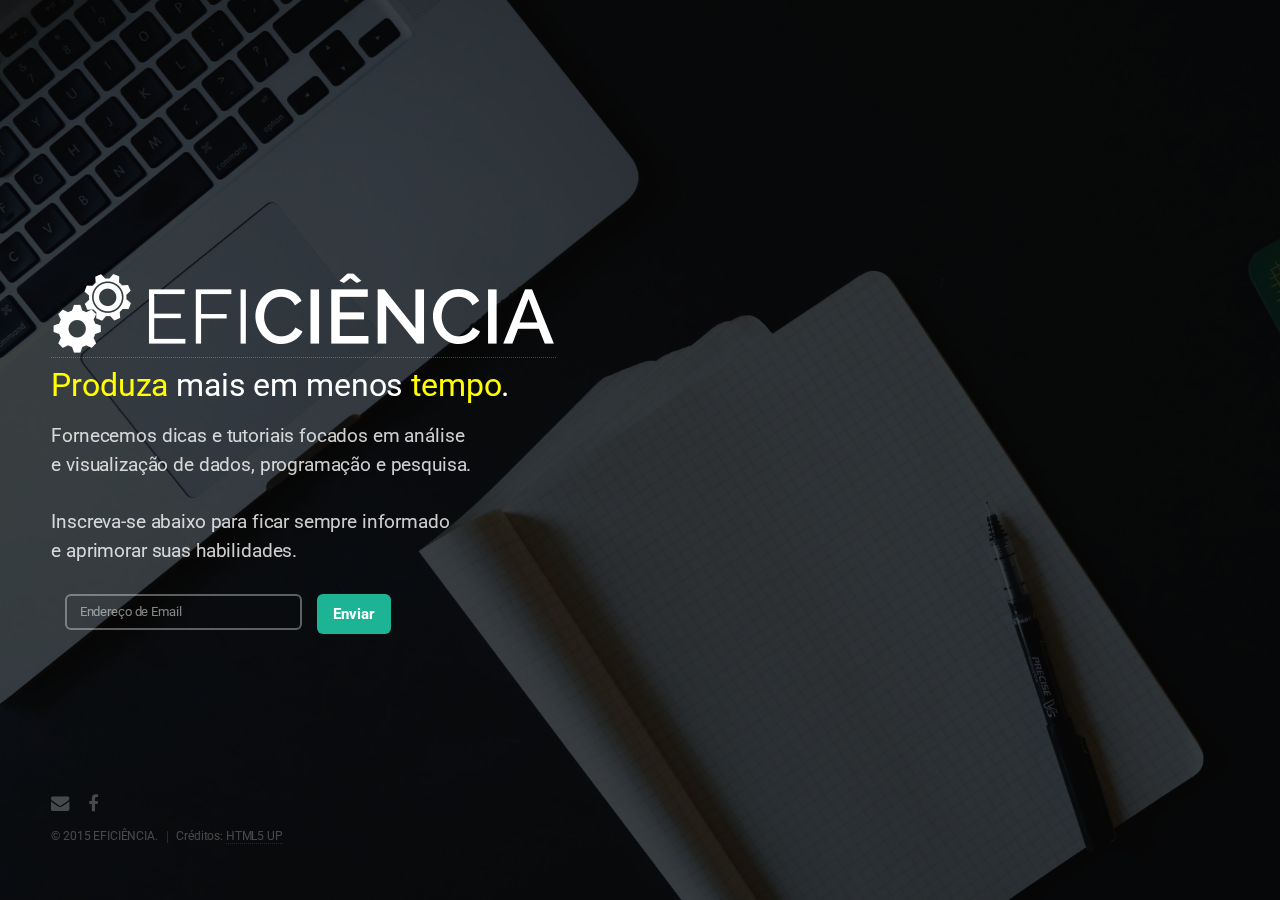
<file: index.html>
<!DOCTYPE HTML>
<!--
	Eventually by HTML5 UP
	html5up.net | @n33co
	Free for personal and commercial use under the CCA 3.0 license (html5up.net/license)
-->
<html>
	<head>
		<title>EFICIÊNCIA - Produza mais em menos tempo</title>
		<meta charset="utf-8" />
		<meta name="viewport" content="width=device-width, initial-scale=1, user-scalable=no" />
		<!--[if lte IE 8]><script src="assets/js/ie/html5shiv.js"></script><![endif]-->
		<link rel="stylesheet" href="assets/css/main.css" />
		<!--[if lte IE 8]><link rel="stylesheet" href="assets/css/ie8.css" /><![endif]-->
		<!--[if lte IE 9]><link rel="stylesheet" href="assets/css/ie9.css" /><![endif]-->

        <script>
          (function(i,s,o,g,r,a,m){i['GoogleAnalyticsObject']=r;i[r]=i[r]||function(){
          (i[r].q=i[r].q||[]).push(arguments)},i[r].l=1*new Date();a=s.createElement(o),
          m=s.getElementsByTagName(o)[0];a.async=1;a.src=g;m.parentNode.insertBefore(a,m)
          })(window,document,'script','//www.google-analytics.com/analytics.js','ga');

          ga('create', 'UA-65863191-1', 'auto');
          ga('send', 'pageview');

        </script>

        <link href="./images/favicon.png" rel="icon">

	</head>
	<body>

		<!-- Header -->
			<header id="header">
                <a href="https://eficiencia.github.io"><img src="images/logo_word.png" alt="Eficiência"></a>
				<h2><FONT style="COLOR: yellow">Produza</FONT> mais em menos <FONT style="COLOR: yellow">tempo</FONT>.</h2>
                <p>
                Fornecemos dicas e tutoriais focados em análise<br>
                e visualização de dados, programação e pesquisa.
                </p>
                <p>
                Inscreva-se abaixo para ficar sempre informado<br>
                e aprimorar suas habilidades.
                </p>
             </header>

		<!-- Signup Form -->
           <form id="signup-form" action="http://github.us11.list-manage1.com/subscribe/post" method="POST">
               <input type="hidden" name="u" value="49a2dd9c35905801ce7fc30d5">
               <input type="hidden" name="id" value="0654485d43">

				<input type="email" name="MERGE0" id="MERGE0" placeholder="Endereço de Email" />
				<input type="submit" value="Enviar" />
			</form>

		<!-- Footer -->
			<footer id="footer">
				<ul class="icons">
					<li><a href="&#109;&#97;&#105;l&#116;&#111;&#58;c&#111;&#110;&#116;&#97;&#116;o&#46;efi&#99;&#105;en&#99;&#105;&#97;&#64;gm&#97;&#105;l&#46;c&#111;&#109;" class="icon fa-envelope"><span class="label">Facebook</span></a></li>
					<li><a href="https://www.facebook.com/CanalEficiencia" class="icon fa-facebook"><span class="label">Facebook</span></a></li>
<!--
					<li><a href="#" class="icon fa-twitter"><span class="label">Twitter</span></a></li>
					<li><a href="#" class="icon fa-instagram"><span class="label">Instagram</span></a></li>
					<li><a href="#" class="icon fa-envelope-o"><span class="label">Email</span></a></li>
-->
				</ul>
				<ul class="copyright">
					<li>&copy; 2015 EFICIÊNCIA.</li><li>Créditos: <a href="http://html5up.net">HTML5 UP</a></li>
				</ul>
			</footer>

		<!-- Scripts -->
			<!--[if lte IE 8]><script src="assets/js/ie/respond.min.js"></script><![endif]-->
			<script src="assets/js/main.js"></script>

	</body>
</html>
</file>
<file: assets/css/ie8.css>
/*
	Eventually by HTML5 UP
	html5up.net | @n33co
	Free for personal and commercial use under the CCA 3.0 license (html5up.net/license)
*/

/* BG */

	#bg {
		-ms-filter: "progid:DXImageTransform.Microsoft.Alpha(Opacity=25)";
	}

/* Type */

	body, input, select, textarea {
		color: #fff;
	}

/* Form */

	input[type="text"],
	input[type="password"],
	input[type="email"],
	select,
	textarea {
		border: solid 2px #fff;
	}
</file>
<file: assets/css/ie9.css>
/*
	Eventually by HTML5 UP
	html5up.net | @n33co
	Free for personal and commercial use under the CCA 3.0 license (html5up.net/license)
*/

/* Signup Form */

	#signup-form > * {
		display: inline-block;
		vertical-align: top;
	}
</file>
<file: assets/css/main.css>
@import url(font-awesome.min.css);
@import url("http://fonts.googleapis.com/css?family=Roboto:400,700");

/*
	Eventually by HTML5 UP
	html5up.net | @n33co
	Free for personal and commercial use under the CCA 3.0 license (html5up.net/license)
*/

/* Reset */

	html, body, div, span, applet, object, iframe, h1, h2, h3, h4, h5, h6, p, blockquote, pre, a, abbr, acronym, address, big, cite, code, del, dfn, em, img, ins, kbd, q, s, samp, small, strike, strong, sub, sup, tt, var, b, u, i, center, dl, dt, dd, ol, ul, li, fieldset, form, label, legend, table, caption, tbody, tfoot, thead, tr, th, td, article, aside, canvas, details, embed, figure, figcaption, footer, header, hgroup, menu, nav, output, ruby, section, summary, time, mark, audio, video {
		margin: 0;
		padding: 0;
		border: 0;
		font-size: 100%;
		font: inherit;
		vertical-align: baseline;
	}

	article, aside, details, figcaption, figure, footer, header, hgroup, menu, nav, section {
		display: block;
	}

	body {
		line-height: 1;
	}

	ol, ul {
		list-style: none;
	}

	blockquote, q {
		quotes: none;
	}

	blockquote:before, blockquote:after, q:before, q:after {
		content: '';
		content: none;
	}

	table {
		border-collapse: collapse;
		border-spacing: 0;
	}

	body {
		-webkit-text-size-adjust: none;
	}

/* Box Model */

	*, *:before, *:after {
		-moz-box-sizing: border-box;
		-webkit-box-sizing: border-box;
		box-sizing: border-box;
	}

/* Basic */

	@-ms-viewport {
		width: device-width;
	}

	body {
		-ms-overflow-style: scrollbar;
	}

	@media screen and (max-width: 480px) {

		html, body {
			min-width: 320px;
		}

	}

	html, body {
		height: 100%;
		overflow-x: hidden;
		width: 100%;
	}

		@media screen and (max-height: 640px) {

			html, body {
				height: auto;
				min-height: 100%;
			}

		}

	body {
		display: -moz-flex;
		display: -webkit-flex;
		display: -ms-flex;
		display: flex;
		-moz-flex-direction: column;
		-webkit-flex-direction: column;
		-ms-flex-direction: column;
		flex-direction: column;
		-moz-justify-content: center;
		-webkit-justify-content: center;
		-ms-justify-content: center;
		justify-content: center;
		background-color: #000;
		padding: 6em 4em 4em 4em;
	}

		body > * {
			position: relative;
			z-index: 2;
		}

		body.is-loading *, body.is-loading *:before, body.is-loading *:after {
			-moz-animation: none !important;
			-webkit-animation: none !important;
			-ms-animation: none !important;
			animation: none !important;
			-moz-transition: none !important;
			-webkit-transition: none !important;
			-ms-transition: none !important;
			transition: none !important;
		}

		@media screen and (max-width: 1680px) {

			body {
				padding: 6em 3.5em 3.5em 3.5em;
			}

		}

		@media screen and (max-width: 736px) {

			body {
				padding: 5em 2em 2em 2em;
			}

		}

		@media screen and (max-width: 360px) {

			body {
				padding: 5em 1.25em 1.25em 1.25em;
			}

		}

/* BG */

	#bg {
		-moz-transition: opacity 2s ease-in-out;
		-webkit-transition: opacity 2s ease-in-out;
		-ms-transition: opacity 2s ease-in-out;
		transition: opacity 2s ease-in-out;
		height: 100%;
		left: 0;
		opacity: 0.25;
		position: fixed;
		top: 0;
		width: 100%;
		z-index: 1;
	}

		#bg div {
			-moz-transition: opacity 3s ease, visibility 3s;
			-webkit-transition: opacity 3s ease, visibility 3s;
			-ms-transition: opacity 3s ease, visibility 3s;
			transition: opacity 3s ease, visibility 3s;
			background-size: cover;
			height: 100%;
			left: 0;
			opacity: 0;
			position: absolute;
			top: 0;
			visibility: hidden;
			width: 150%;
		}

			#bg div.visible {
				-moz-animation: bg 45s linear infinite;
				-webkit-animation: bg 45s linear infinite;
				-ms-animation: bg 45s linear infinite;
				animation: bg 45s linear infinite;
				opacity: 1;
				visibility: visible;
				z-index: 1;
			}

				#bg div.visible.top {
					z-index: 2;
				}

				@media screen and (max-width: 1280px) {

					#bg div.visible {
						-moz-animation: bg 29.25s linear infinite;
						-webkit-animation: bg 29.25s linear infinite;
						-ms-animation: bg 29.25s linear infinite;
						animation: bg 29.25s linear infinite;
					}

				}

				@media screen and (max-width: 736px) {

					#bg div.visible {
						-moz-animation: bg 18s linear infinite;
						-webkit-animation: bg 18s linear infinite;
						-ms-animation: bg 18s linear infinite;
						animation: bg 18s linear infinite;
					}

				}

			#bg div:only-child {
				-moz-animation-direction: alternate !important;
				-webkit-animation-direction: alternate !important;
				-ms-animation-direction: alternate !important;
				animation-direction: alternate !important;
			}

		body.is-loading #bg {
			opacity: 0;
		}

	@-moz-keyframes bg {
		0% {
			-moz-transform: translateX(0);
			-webkit-transform: translateX(0);
			-ms-transform: translateX(0);
			transform: translateX(0);
		}

		100% {
			-moz-transform: translateX(-25%);
			-webkit-transform: translateX(-25%);
			-ms-transform: translateX(-25%);
			transform: translateX(-25%);
		}
	}

	@-webkit-keyframes bg {
		0% {
			-moz-transform: translateX(0);
			-webkit-transform: translateX(0);
			-ms-transform: translateX(0);
			transform: translateX(0);
		}

		100% {
			-moz-transform: translateX(-25%);
			-webkit-transform: translateX(-25%);
			-ms-transform: translateX(-25%);
			transform: translateX(-25%);
		}
	}

	@-ms-keyframes bg {
		0% {
			-moz-transform: translateX(0);
			-webkit-transform: translateX(0);
			-ms-transform: translateX(0);
			transform: translateX(0);
		}

		100% {
			-moz-transform: translateX(-25%);
			-webkit-transform: translateX(-25%);
			-ms-transform: translateX(-25%);
			transform: translateX(-25%);
		}
	}

	@keyframes bg {
		0% {
			-moz-transform: translateX(0);
			-webkit-transform: translateX(0);
			-ms-transform: translateX(0);
			transform: translateX(0);
		}

		100% {
			-moz-transform: translateX(-25%);
			-webkit-transform: translateX(-25%);
			-ms-transform: translateX(-25%);
			transform: translateX(-25%);
		}
	}

/* Type */

	body, input, select, textarea {
		color: rgba(255, 255, 255, 0.75);
		font-family: "Roboto", sans-serif;
		font-size: 16pt;
		font-weight: 400;
		letter-spacing: -0.01em;
		line-height: 1.65em;
	}

		@media screen and (max-width: 1680px) {

			body, input, select, textarea {
				font-size: 12pt;
			}

		}

		@media screen and (max-width: 1280px) {

			body, input, select, textarea {
				font-size: 11pt;
			}

		}

		@media screen and (max-width: 980px) {

			body, input, select, textarea {
				font-size: 12pt;
			}

		}

		@media screen and (max-width: 736px) {

			body, input, select, textarea {
				font-size: 12pt;
			}

		}

		@media screen and (max-width: 480px) {

			body, input, select, textarea {
				font-size: 12pt;
			}

		}

	a {
		-moz-transition: border-bottom-color 0.2s ease, color 0.2s ease;
		-webkit-transition: border-bottom-color 0.2s ease, color 0.2s ease;
		-ms-transition: border-bottom-color 0.2s ease, color 0.2s ease;
		transition: border-bottom-color 0.2s ease, color 0.2s ease;
		border-bottom: dotted 1px rgba(255, 255, 255, 0.25);
		color: #1cb495;
		text-decoration: none;
	}

		a:hover {
			border-bottom-color: transparent;
			color: #1cb495 !important;
			text-decoration: none;
		}

	strong, b {
		color: #fff;
		font-weight: 700;
	}

	em, i {
		font-style: italic;
	}

	p {
		margin: 0 0 2em 0;
	}

	h1, h2, h3, h4, h5, h6 {
		color: #fff;
		font-weight: 700;
		line-height: 1em;
		margin: 0 0 1em 0;
	}

		h1 a, h2 a, h3 a, h4 a, h5 a, h6 a {
			color: inherit;
			text-decoration: none;
		}

	h1 {
		font-size: 2.5em;
		line-height: 1.25em;
	}

	h2 {
		font-size: 1.75em;
		line-height: 1.5em;
	}

	h3 {
		font-size: 1.35em;
		line-height: 1.5em;
	}

	h4 {
		font-size: 1.1em;
		line-height: 1.5em;
	}

	h5 {
		font-size: 0.9em;
		line-height: 1.5em;
	}

	h6 {
		font-size: 0.7em;
		line-height: 1.5em;
	}

	sub {
		font-size: 0.8em;
		position: relative;
		top: 0.5em;
	}

	sup {
		font-size: 0.8em;
		position: relative;
		top: -0.5em;
	}

	blockquote {
		border-left: solid 8px rgba(255, 255, 255, 0.35);
		font-style: italic;
		margin: 0 0 2em 0;
		padding: 0.5em 0 0.5em 2em;
	}

	code {
		background: rgba(255, 255, 255, 0.125);
		border-radius: 6px;
		border: solid 2px rgba(255, 255, 255, 0.35);
		font-family: "Courier New", monospace;
		font-size: 0.9em;
		margin: 0 0.25em;
		padding: 0.25em 0.65em;
	}

	pre {
		-webkit-overflow-scrolling: touch;
		font-family: "Courier New", monospace;
		font-size: 0.9em;
		margin: 0 0 2em 0;
	}

		pre code {
			display: block;
			line-height: 1.75em;
			padding: 1em 1.5em;
			overflow-x: auto;
		}

	hr {
		border: 0;
		border-bottom: solid 2px rgba(255, 255, 255, 0.35);
		margin: 2em 0;
	}

		hr.major {
			margin: 3em 0;
		}

/* Section/Article */

	section.special, article.special {
		text-align: center;
	}

	header p {
		color: rgba(255, 255, 255, 0.8);
		position: relative;
		margin: 0 0 1.5em 0;
	}

	header h2 + p {
		font-size: 1.25em;
		margin-top: -1em;
		line-height: 1.5em;
	}

	header h3 + p {
		font-size: 1.1em;
		margin-top: -0.8em;
		line-height: 1.5em;
	}

	header h4 + p,
	header h5 + p,
	header h6 + p {
		font-size: 0.9em;
		margin-top: -0.6em;
		line-height: 1.5em;
	}

	@media screen and (max-width: 980px) {

		header br {
			display: none;
		}

	}

	@media screen and (max-width: 736px) {

		header br {
			display: inline;
		}

	}

	@media screen and (max-width: 480px) {

		header br {
			display: none;
		}

	}

/* Icon */

	.icon {
		text-decoration: none;
		border-bottom: none;
		position: relative;
	}

		.icon:before {
			-moz-osx-font-smoothing: grayscale;
			-webkit-font-smoothing: antialiased;
			font-family: FontAwesome;
			font-style: normal;
			font-weight: normal;
			text-transform: none !important;
		}

		.icon > .label {
			display: none;
		}

/* List */

	ol {
		list-style: decimal;
		margin: 0 0 2em 0;
		padding-left: 1.25em;
	}

		ol li {
			padding-left: 0.25em;
		}

	ul {
		list-style: disc;
		margin: 0 0 2em 0;
		padding-left: 1em;
	}

		ul li {
			padding-left: 0.5em;
		}

		ul.icons {
			cursor: default;
			list-style: none;
			padding-left: 0;
		}

			ul.icons li {
				display: inline-block;
				padding: 0 1em 0 0;
			}

				ul.icons li:last-child {
					padding-right: 0;
				}

				ul.icons li .icon:before {
					font-size: 1.25em;
				}

				ul.icons li a {
					color: inherit;
				}

/* Form */

	form {
		margin: 0 0 2em 0;
	}

		form .message {
			text-decoration: none;
			-moz-transition: opacity 0.2s ease-in-out, -moz-transform 0.2s ease-in-out;
			-webkit-transition: opacity 0.2s ease-in-out, -webkit-transform 0.2s ease-in-out;
			-ms-transition: opacity 0.2s ease-in-out, -ms-transform 0.2s ease-in-out;
			transition: opacity 0.2s ease-in-out, transform 0.2s ease-in-out;
			-moz-transform: scale(1.05);
			-webkit-transform: scale(1.05);
			-ms-transform: scale(1.05);
			transform: scale(1.05);
			height: 2.75em;
			line-height: 2.75em;
			opacity: 0;
		}

			form .message:before {
				-moz-osx-font-smoothing: grayscale;
				-webkit-font-smoothing: antialiased;
				font-family: FontAwesome;
				font-style: normal;
				font-weight: normal;
				text-transform: none !important;
			}

			form .message:before {
				margin-right: 0.5em;
			}

			form .message.visible {
				-moz-transform: scale(1);
				-webkit-transform: scale(1);
				-ms-transform: scale(1);
				transform: scale(1);
				opacity: 1;
			}

			form .message.success {
				color: #1cb495;
			}

				form .message.success:before {
					content: '\f00c';
				}

			form .message.failure {
				color: #ff2361;
			}

				form .message.failure:before {
					content: '\f119';
				}

	label {
		color: #fff;
		display: block;
		font-size: 0.9em;
		font-weight: 700;
		margin: 0 0 1em 0;
	}

	@-moz-keyframes focus {
		0% {
			-moz-transform: scale(1);
			-webkit-transform: scale(1);
			-ms-transform: scale(1);
			transform: scale(1);
		}

		50% {
			-moz-transform: scale(1.025);
			-webkit-transform: scale(1.025);
			-ms-transform: scale(1.025);
			transform: scale(1.025);
		}

		100% {
			-moz-transform: scale(1);
			-webkit-transform: scale(1);
			-ms-transform: scale(1);
			transform: scale(1);
		}
	}

	@-webkit-keyframes focus {
		0% {
			-moz-transform: scale(1);
			-webkit-transform: scale(1);
			-ms-transform: scale(1);
			transform: scale(1);
		}

		50% {
			-moz-transform: scale(1.025);
			-webkit-transform: scale(1.025);
			-ms-transform: scale(1.025);
			transform: scale(1.025);
		}

		100% {
			-moz-transform: scale(1);
			-webkit-transform: scale(1);
			-ms-transform: scale(1);
			transform: scale(1);
		}
	}

	@-ms-keyframes focus {
		0% {
			-moz-transform: scale(1);
			-webkit-transform: scale(1);
			-ms-transform: scale(1);
			transform: scale(1);
		}

		50% {
			-moz-transform: scale(1.025);
			-webkit-transform: scale(1.025);
			-ms-transform: scale(1.025);
			transform: scale(1.025);
		}

		100% {
			-moz-transform: scale(1);
			-webkit-transform: scale(1);
			-ms-transform: scale(1);
			transform: scale(1);
		}
	}

	@keyframes focus {
		0% {
			-moz-transform: scale(1);
			-webkit-transform: scale(1);
			-ms-transform: scale(1);
			transform: scale(1);
		}

		50% {
			-moz-transform: scale(1.025);
			-webkit-transform: scale(1.025);
			-ms-transform: scale(1.025);
			transform: scale(1.025);
		}

		100% {
			-moz-transform: scale(1);
			-webkit-transform: scale(1);
			-ms-transform: scale(1);
			transform: scale(1);
		}
	}

	input[type="text"],
	input[type="password"],
	input[type="email"],
	select,
	textarea {
		-moz-appearance: none;
		-webkit-appearance: none;
		-ms-appearance: none;
		appearance: none;
		-moz-transform: scale(1);
		-webkit-transform: scale(1);
		-ms-transform: scale(1);
		transform: scale(1);
		-moz-transition: border-color 0.2s ease, background-color 0.2s ease;
		-webkit-transition: border-color 0.2s ease, background-color 0.2s ease;
		-ms-transition: border-color 0.2s ease, background-color 0.2s ease;
		transition: border-color 0.2s ease, background-color 0.2s ease;
		background-color: transparent;
		border-radius: 6px;
		border: none;
		border: solid 2px rgba(255, 255, 255, 0.35);
		color: inherit;
		display: block;
		outline: 0;
		padding: 0 1em;
		text-decoration: none;
		width: 100%;
	}

		input[type="text"]:invalid,
		input[type="password"]:invalid,
		input[type="email"]:invalid,
		select:invalid,
		textarea:invalid {
			box-shadow: none;
		}

		input[type="text"]:focus,
		input[type="password"]:focus,
		input[type="email"]:focus,
		select:focus,
		textarea:focus {
			-moz-animation: focus 0.1s;
			-webkit-animation: focus 0.1s;
			-ms-animation: focus 0.1s;
			animation: focus 0.1s;
			background-color: rgba(255, 255, 255, 0.125);
			border-color: #1cb495;
		}

	.select-wrapper {
		text-decoration: none;
		display: block;
		position: relative;
	}

		.select-wrapper:before {
			-moz-osx-font-smoothing: grayscale;
			-webkit-font-smoothing: antialiased;
			font-family: FontAwesome;
			font-style: normal;
			font-weight: normal;
			text-transform: none !important;
		}

		.select-wrapper:before {
			color: rgba(255, 255, 255, 0.35);
			content: '\f078';
			display: block;
			height: 2.75em;
			line-height: 2.75em;
			pointer-events: none;
			position: absolute;
			right: 0;
			text-align: center;
			top: 0;
			width: 2.75em;
		}

		.select-wrapper select::-ms-expand {
			display: none;
		}

	input[type="text"],
	input[type="password"],
	input[type="email"],
	select {
		height: 2.75em;
	}

	textarea {
		padding: 0.75em 1em;
	}

	input[type="checkbox"],
	input[type="radio"] {
		-moz-appearance: none;
		-webkit-appearance: none;
		-ms-appearance: none;
		appearance: none;
		display: block;
		float: left;
		margin-right: -2em;
		opacity: 0;
		width: 1em;
		z-index: -1;
	}

		input[type="checkbox"] + label,
		input[type="radio"] + label {
			text-decoration: none;
			color: rgba(255, 255, 255, 0.75);
			cursor: pointer;
			display: inline-block;
			font-size: 1em;
			font-weight: 400;
			padding-left: 2.4em;
			padding-right: 0.75em;
			position: relative;
		}

			input[type="checkbox"] + label:before,
			input[type="radio"] + label:before {
				-moz-osx-font-smoothing: grayscale;
				-webkit-font-smoothing: antialiased;
				font-family: FontAwesome;
				font-style: normal;
				font-weight: normal;
				text-transform: none !important;
			}

			input[type="checkbox"] + label:before,
			input[type="radio"] + label:before {
				background: rgba(255, 255, 255, 0.125);
				border-radius: 6px;
				border: solid 2px rgba(255, 255, 255, 0.35);
				content: '';
				display: inline-block;
				height: 1.65em;
				left: 0;
				line-height: 1.58125em;
				position: absolute;
				text-align: center;
				top: 0;
				width: 1.65em;
			}

		input[type="checkbox"]:checked + label:before,
		input[type="radio"]:checked + label:before {
			background: #1cb495;
			border-color: #1cb495;
			color: #ffffff;
			content: '\f00c';
		}

		input[type="checkbox"]:focus + label:before,
		input[type="radio"]:focus + label:before {
			border-color: #1cb495;
			box-shadow: 0 0 0 2px #1cb495;
		}

	input[type="checkbox"] + label:before {
		border-radius: 6px;
	}

	input[type="radio"] + label:before {
		border-radius: 100%;
	}

	::-webkit-input-placeholder {
		color: rgba(255, 255, 255, 0.5) !important;
		opacity: 1.0;
	}

	:-moz-placeholder {
		color: rgba(255, 255, 255, 0.5) !important;
		opacity: 1.0;
	}

	::-moz-placeholder {
		color: rgba(255, 255, 255, 0.5) !important;
		opacity: 1.0;
	}

	:-ms-input-placeholder {
		color: rgba(255, 255, 255, 0.5) !important;
		opacity: 1.0;
	}

	.formerize-placeholder {
		color: rgba(255, 255, 255, 0.5) !important;
		opacity: 1.0;
	}

/* Button */

	input[type="submit"],
	input[type="reset"],
	input[type="button"],
	button,
	.button {
		-moz-appearance: none;
		-webkit-appearance: none;
		-ms-appearance: none;
		appearance: none;
		-moz-transition: background-color 0.2s ease-in-out, color 0.2s ease-in-out, opacity 0.2s ease-in-out;
		-webkit-transition: background-color 0.2s ease-in-out, color 0.2s ease-in-out, opacity 0.2s ease-in-out;
		-ms-transition: background-color 0.2s ease-in-out, color 0.2s ease-in-out, opacity 0.2s ease-in-out;
		transition: background-color 0.2s ease-in-out, color 0.2s ease-in-out, opacity 0.2s ease-in-out;
		background-color: #1cb495;
		border-radius: 6px;
		border: 0;
		color: #ffffff !important;
		cursor: pointer;
		display: inline-block;
		font-weight: 700;
		height: 2.75em;
		line-height: 2.75em;
		padding: 0 1.125em;
		text-align: center;
		text-decoration: none;
		white-space: nowrap;
	}

		input[type="submit"]:hover,
		input[type="reset"]:hover,
		input[type="button"]:hover,
		button:hover,
		.button:hover {
			background-color: #1fcaa7;
		}

		input[type="submit"]:active,
		input[type="reset"]:active,
		input[type="button"]:active,
		button:active,
		.button:active {
			background-color: #199e83;
		}

		input[type="submit"].disabled, input[type="submit"]:disabled,
		input[type="reset"].disabled,
		input[type="reset"]:disabled,
		input[type="button"].disabled,
		input[type="button"]:disabled,
		button.disabled,
		button:disabled,
		.button.disabled,
		.button:disabled {
			opacity: 0.5;
		}

		@media screen and (max-width: 480px) {

			input[type="submit"],
			input[type="reset"],
			input[type="button"],
			button,
			.button {
				padding: 0;
			}

		}

/* Header */

	#header h1 {
		font-size: 3.25em;
        font-weight: normal;
		font-family: "Raleway", sans-serif;
		margin: 0 0 0.55em 0;
	}

	#header h2 {
		font-size: 2.2em;
        font-weight: normal;
	}

	#header p {
		font-size: 1.3em;
		line-height: 1.5em;
	}

	#header a {
		color: inherit;
	}

	@media screen and (max-width: 736px) {

		#header h1 {
			font-size: 2em;
		}

		#header h2 {
			font-size: 1.5em;
		}

		#header p {
			font-size: 1em;
		}

	}

	@media screen and (max-width: 480px) {

		#header {
			margin: 0 0 1em 0;
		}

	}

    img {
        max-width: 100%;
        width: auto;
    }

/* Signup Form */

	#signup-form {
		display: -moz-flex;
		display: -webkit-flex;
		display: -ms-flex;
		display: flex;
		position: relative;
	}

		#signup-form input[type="text"],
		#signup-form input[type="password"],
		#signup-form input[type="email"] {
			width: 18em;
            font-size: 0.9em;
		}

		#signup-form > * {
			margin: 0 0 0 1em;
		}

		#signup-form > :first-child {
			margin: 0 0 0 0;
		}

		@media screen and (max-width: 480px) {

			#signup-form {
				-moz-flex-direction: column;
				-webkit-flex-direction: column;
				-ms-flex-direction: column;
				flex-direction: column;
			}

				#signup-form input[type="type"],
				#signup-form input[type="password"],
				#signup-form input[type="email"] {
					width: 100%;
				}

				#signup-form > * {
					margin: 1.25em 0 0 0;
				}

				#signup-form .message {
					bottom: -1.5em;
					font-size: 0.9em;
					height: 1em;
					left: 0;
					line-height: inherit;
					margin-top: 0;
					position: absolute;
				}

		}

/* Footer */

	#footer {
		-moz-transition: opacity 0.5s ease-in-out;
		-webkit-transition: opacity 0.5s ease-in-out;
		-ms-transition: opacity 0.5s ease-in-out;
		transition: opacity 0.5s ease-in-out;
		bottom: 4em;
		color: rgba(255, 255, 255, 0.5);
		left: 4em;
		opacity: 0.5;
		position: absolute;
	}

		#footer .icons {
			margin: 0 0 0.5em 0;
		}

		#footer .copyright {
			font-size: 0.8em;
			list-style: none;
			padding: 0;
		}

			#footer .copyright li {
				border-left: solid 1px rgba(255, 255, 255, 0.25);
				display: inline-block;
				line-height: 1em;
				margin: 0 0 0 0.75em;
				padding: 0 0 0 0.75em;
			}

				#footer .copyright li:first-child {
					border-left: 0;
					margin-left: 0;
					padding-left: 0;
				}

			#footer .copyright a {
				color: inherit;
			}

		#footer:hover {
			opacity: 1;
		}

		#footer > :last-child {
			margin-bottom: 0;
		}

		@media screen and (max-width: 1680px) {

			#footer {
				bottom: 3.5em;
				left: 3.5em;
			}

		}

		@media screen and (max-width: 736px) {

			#footer {
				bottom: 2em;
				left: 2em;
			}

		}

		@media screen and (max-width: 360px) {

			#footer {
				bottom: 1.25em;
				left: 1.25em;
			}

		}

		@media screen and (max-height: 640px) {

			#footer {
				bottom: auto;
				left: auto;
				margin: 1em 0 0 0;
				position: relative;
			}

		}
</file>
